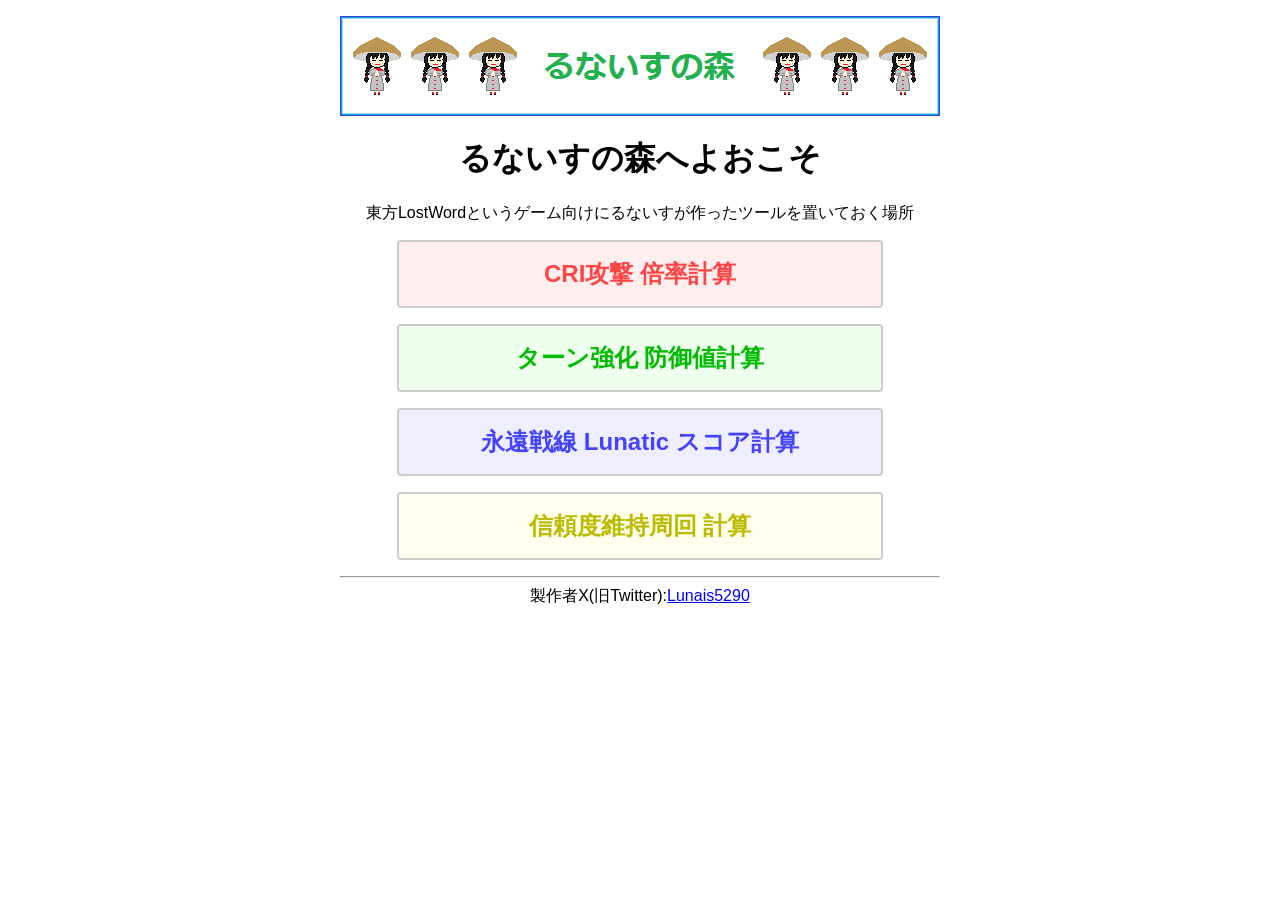
<file: index.html>
<!DOCTYPE html>
<html lang="ja">
<head>
  <meta charset="UTF-8">
  <meta name="viewport" content="width=device-width, initial-scale=1.0">
  <title>るないすの森</title>
  <link rel="stylesheet" href="css/style.css">
  <link rel="icon" href="images/favicon.ico">
  
  <a href="index.html">
    <img src="images/header.png" class="header">
  </a>
</head>
<body>
  <h1 style="text-align:center;">るないすの森へよおこそ</h1>
  <p style="text-align:center;">東方LostWordというゲーム向けにるないすが作ったツールを置いておく場所</p>
  <a href="mag.html" class="btn-1">CRI攻撃 倍率計算</a>
  <a href="turn.html" class="btn-2">ターン強化 防御値計算</a>
  <a href="score.html" class="btn-3">永遠戦線 Lunatic スコア計算</a>
  <a href="morale.html" class="btn-4">信頼度維持周回 計算</a>
  <hr>
  <div style="text-align: center;">
    製作者X(旧Twitter):<a href="https://x.com/Lunais5290" target="_blank"><span style="color: blue;">Lunais5290</span></a>
  </div>
</body>
</html>
</file>
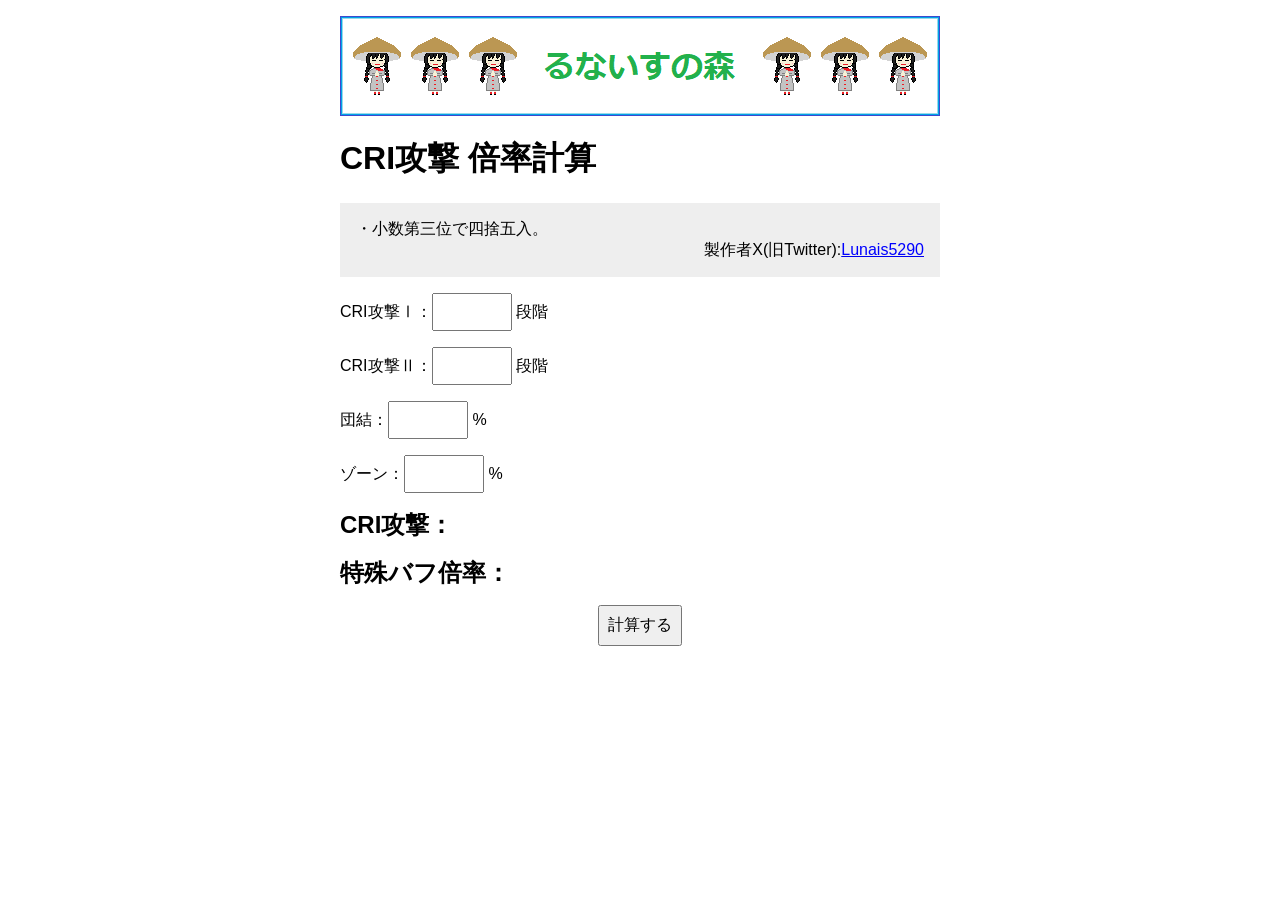
<file: mag.html>
<!DOCTYPE html>
<html lang="ja">
<head>
  <meta charset="UTF-8">
  <meta name="viewport" content="width=device-width, initial-scale=1.0">
  <title>るないすの森 - CRI攻撃 倍率計算</title>
  <link rel="stylesheet" href="css/style.css">
  <link rel="icon" href="images/favicon.ico">
  <script src="javascript/mag.js"></script>
  
  <a href="index.html">
    <img src="images/header.png" class="header">
  </a>
</head>
<body>
  <h1>CRI攻撃 倍率計算</h1>

  <div class="note">
    ・小数第三位で四捨五入。<br>
    <div class="notefooter">製作者X(旧Twitter):<a href="https://x.com/Lunais5290" target="_blank"><span style="color: blue;">Lunais5290</span></a></div>
  </div>

  <div class="list-mag">
    CRI攻撃Ⅰ：<input type="number" id="cri1" /> 段階
  </div>
  <div class="list-mag">
    CRI攻撃Ⅱ：<input type="number" id="cri2" /> 段階
  </div>
  <div class="list-mag">
    団結：<input type="number" id="criunity" /> %
  </div>
  <div class="list-mag">
    ゾーン：<input type="number" id="crizone" /> %
  </div>

  <div class="total" id="outputcri">CRI攻撃：</div>
  <div class="total" id="outputmag">特殊バフ倍率：</div>

  <div class="calculate">
    <button onclick="calculatemag()">計算する</button>
  </div>
</body>
</html>
</file>
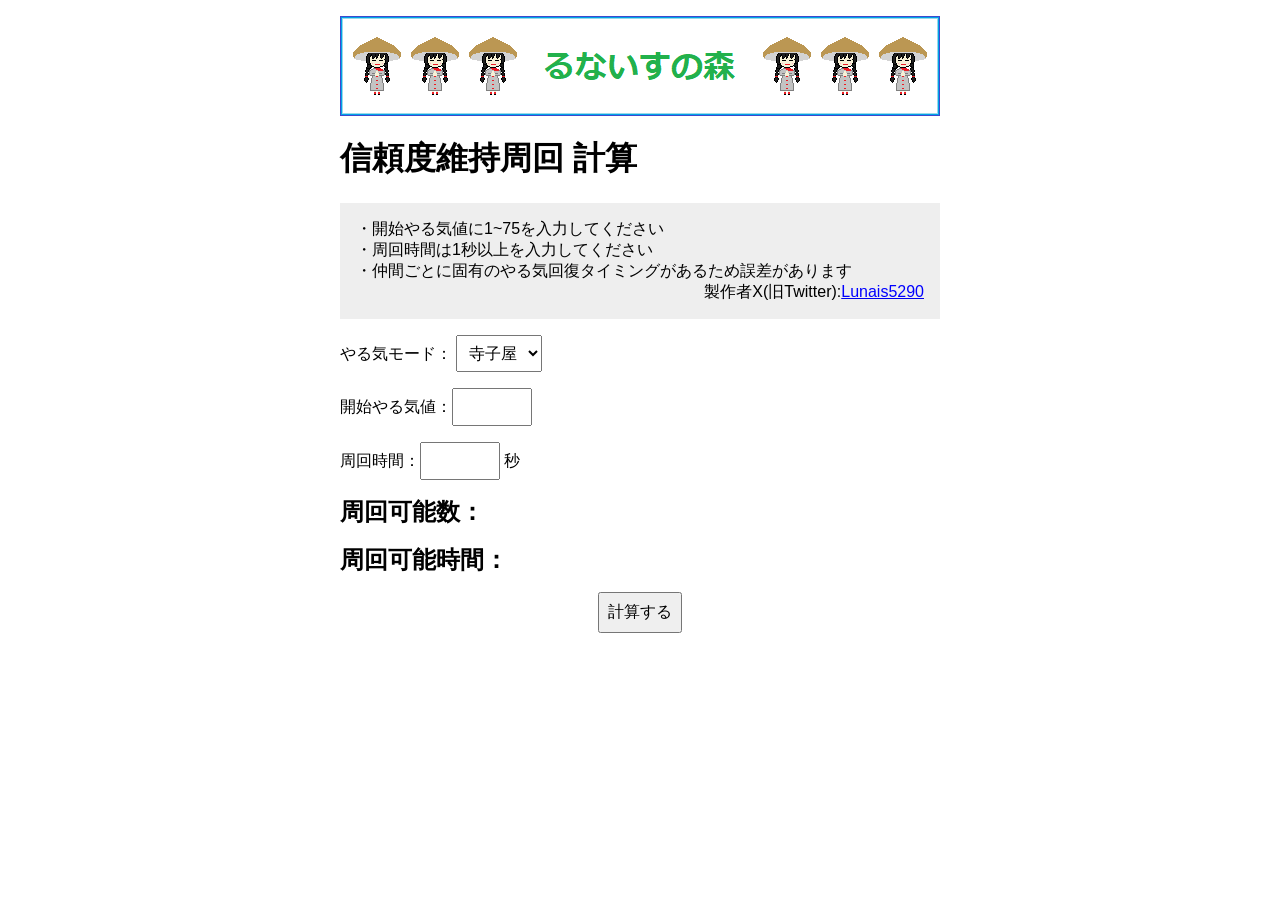
<file: morale.html>
<!DOCTYPE html>
<html lang="ja">
<head>
  <meta charset="UTF-8">
  <meta name="viewport" content="width=device-width, initial-scale=1.0">
  <title>るないすの森 - 信頼度維持周回 計算</title>
  <link rel="stylesheet" href="css/style.css">
  <link rel="icon" href="images/favicon.ico">
  <script src="javascript/morale.js"></script>

  <a href="index.html">
    <img src="images/header.png" class="header">
  </a>
</head>
<body>
  <h1>信頼度維持周回 計算</h1>

  <div class="note">
    ・開始やる気値に1~75を入力してください<br>
    ・周回時間は1秒以上を入力してください<br>
    ・仲間ごとに固有のやる気回復タイミングがあるため誤差があります<br>
    <div class="notefooter">製作者X(旧Twitter):<a href="https://x.com/Lunais5290" target="_blank"><span style="color: blue;">Lunais5290</span></a></div>
  </div>
  
  <label>やる気モード：</label>
  <select id="mode">
    <option value="terakoya">寺子屋</option>
    <option value="normal">通常</option>
  </select>

  <div class="list-morale">
    開始やる気値：<input type="number" id="morale" />
  </div>
  <div class="list-morale">
    周回時間：<input type="number" id="time" /> 秒
  </div>

  <div class="total" id="outputlaps">周回可能数：</div>
  <div class="total" id="outputtime">周回可能時間：</div>
  
  <div class="calculate">
    <button onclick="calculatemorale()">計算する</button>
  </div>
</body>
</html>
</file>
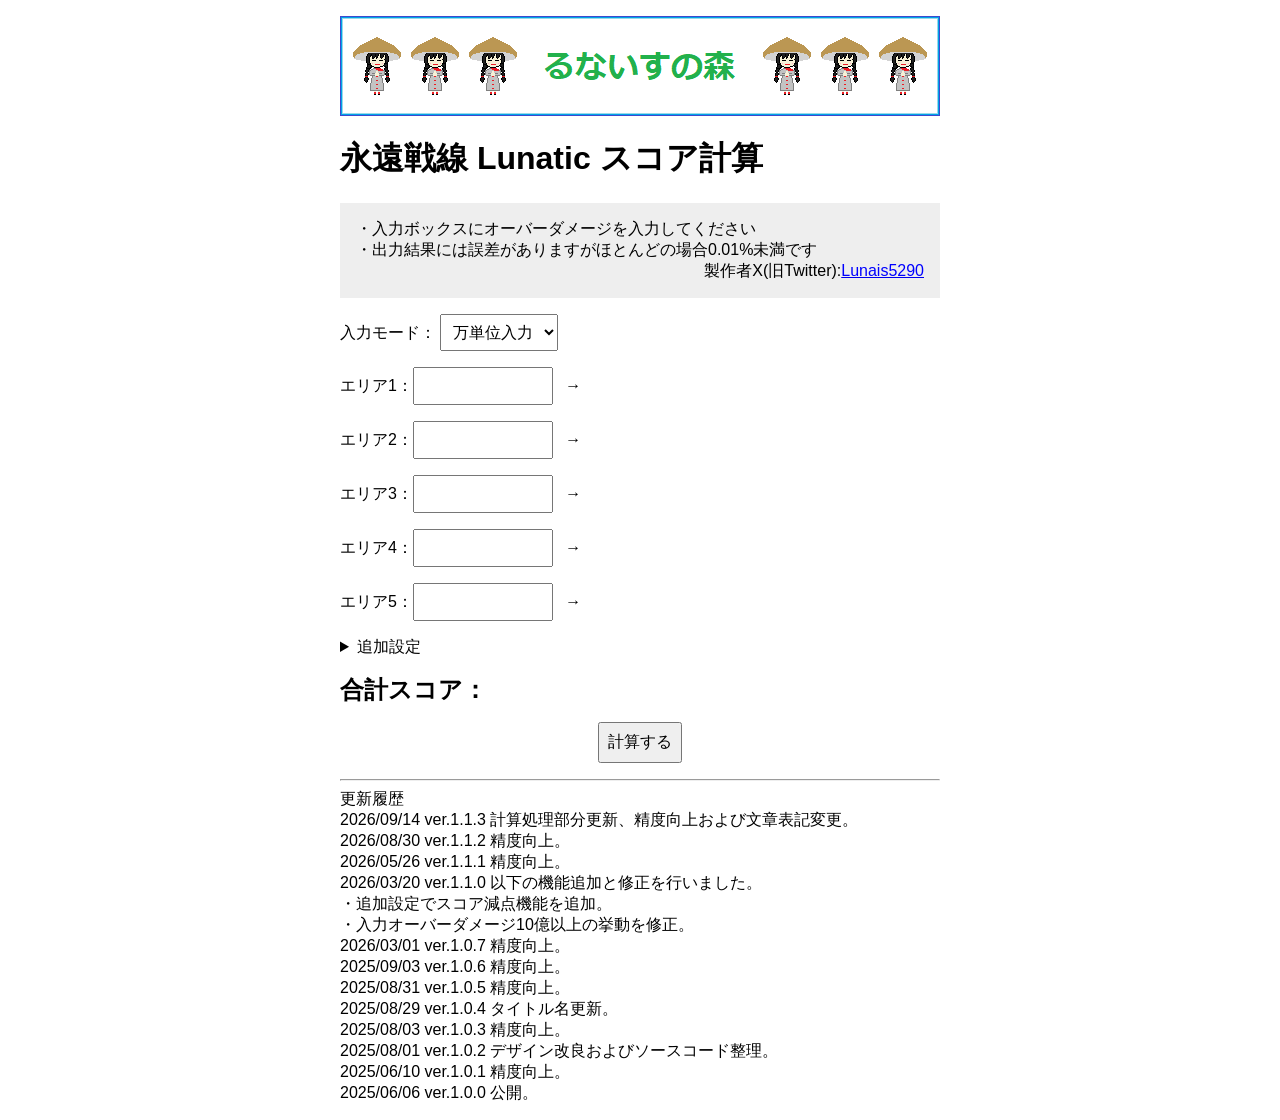
<file: score.html>
<!DOCTYPE html>
<html lang="ja">
<head>
  <meta charset="UTF-8">
  <meta name="viewport" content="width=device-width, initial-scale=1.0">
  <title>るないすの森 - 永遠戦線 Lunatic スコア計算</title>
  <link rel="stylesheet" href="css/style.css">
  <link rel="icon" href="images/favicon.ico">
  <script src="javascript/score.js"></script>

  <a href="index.html">
    <img src="images/header.png" class="header">
  </a>
</head>
<body>
  <h1>永遠戦線 Lunatic スコア計算</h1>

  <div class="note">
    ・入力ボックスにオーバーダメージを入力してください<br>
    ・出力結果には誤差がありますがほとんどの場合0.01%未満です<br>
    <div class="notefooter">製作者X(旧Twitter):<a href="https://x.com/Lunais5290" target="_blank"><span style="color: blue;">Lunais5290</span></a></div>
  </div>

  <label>入力モード：</label>
  <select id="mode">
    <option value="simple">万単位入力</option>
    <option value="full">フル入力</option>
  </select>
  
  <div class="list-overdamege">
    エリア1：<input type="number" id="area1" />
    <span class="areascore" id="out1">→</span>
  </div>
  <div class="list-overdamege">
    エリア2：<input type="number" id="area2" />
    <span class="areascore" id="out2">→</span>
  </div>
  <div class="list-overdamege">
    エリア3：<input type="number" id="area3" />
    <span class="areascore" id="out3">→</span>
  </div>
  <div class="list-overdamege">
    エリア4：<input type="number" id="area4" />
    <span class="areascore" id="out4">→</span>
  </div>
  <div class="list-overdamege">
    エリア5：<input type="number" id="area5" />
    <span class="areascore" id="out5">→</span>
  </div>

  <details class="option">
    <summary>追加設定</summary>
    <div class="decreasescore">
    スコア減点量：<input type="number" id="decreasescore" />
  </div>
  </details>

  <div class="total" id="outputscore">合計スコア：</div>
  
  <div class="calculate">
    <button onclick="calculatescore()">計算する</button>
  </div>

  <hr>
  
  <div>
    更新履歴<br>
    2026/09/14 ver.1.1.3 計算処理部分更新、精度向上および文章表記変更。<br>
    2026/08/30 ver.1.1.2 精度向上。<br>
    2026/05/26 ver.1.1.1 精度向上。<br>
    2026/03/20 ver.1.1.0 以下の機能追加と修正を行いました。<br>
    ・追加設定でスコア減点機能を追加。<br>
    ・入力オーバーダメージ10億以上の挙動を修正。<br>
    2026/03/01 ver.1.0.7 精度向上。<br>
    2025/09/03 ver.1.0.6 精度向上。<br>
    2025/08/31 ver.1.0.5 精度向上。<br>
    2025/08/29 ver.1.0.4 タイトル名更新。<br>
    2025/08/03 ver.1.0.3 精度向上。<br>
    2025/08/01 ver.1.0.2 デザイン改良およびソースコード整理。<br>
    2025/06/10 ver.1.0.1 精度向上。<br>
    2025/06/06 ver.1.0.0 公開。<br>
  </div>
</body>
</html>
</file>
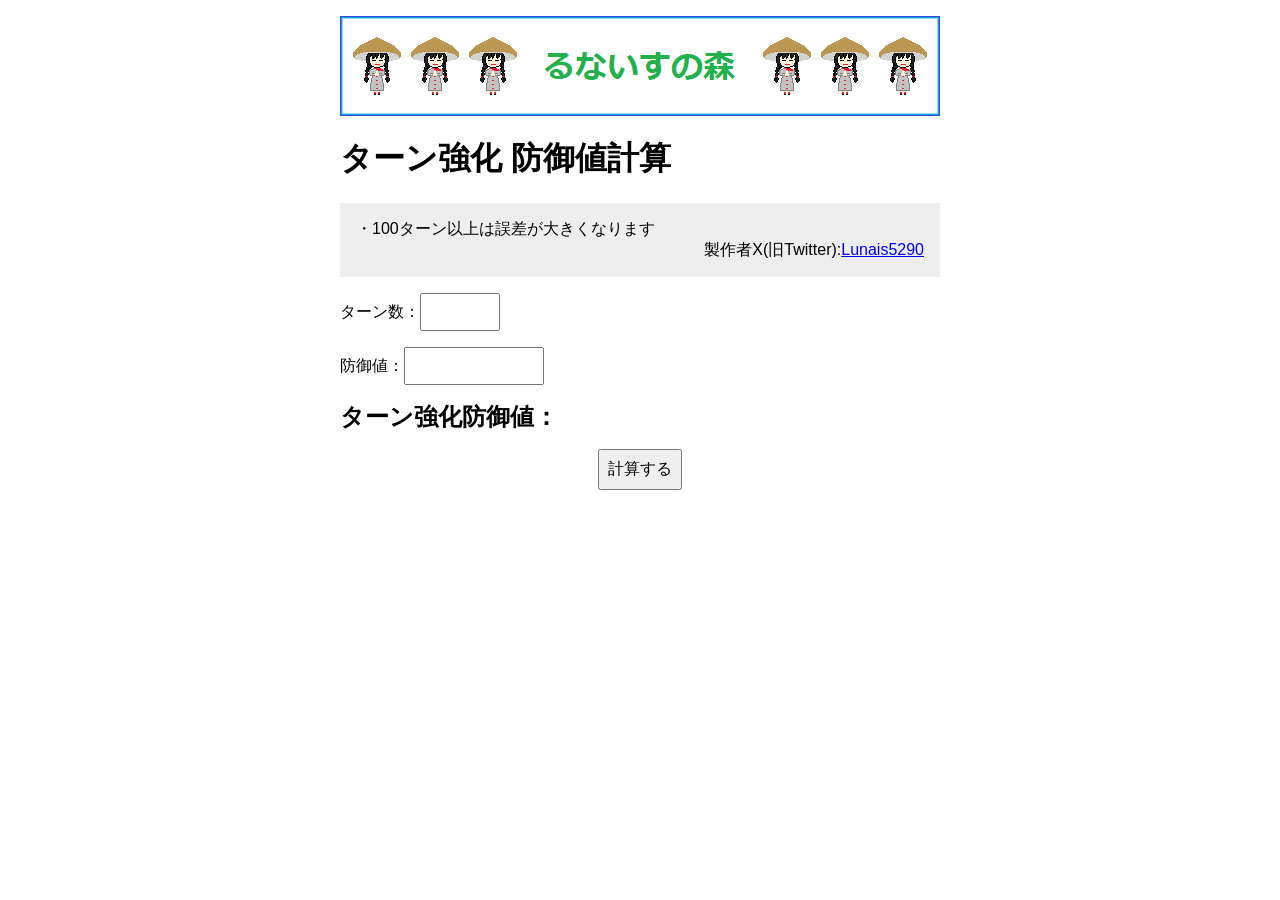
<file: turn.html>
<!DOCTYPE html>
<html lang="ja">
<head>
  <meta charset="UTF-8">
  <meta name="viewport" content="width=device-width, initial-scale=1.0">
  <title>るないすの森 - ターン強化 防御値計算</title>
  <link rel="stylesheet" href="css/style.css">
  <link rel="icon" href="images/favicon.ico">
  <script src="javascript/turn.js"></script>

  <a href="index.html">
    <img src="images/header.png" class="header">
  </a>
</head>
<body>
  <h1>ターン強化 防御値計算</h1>

  <div class="note">
    ・100ターン以上は誤差が大きくなります<br>
    <div class="notefooter">製作者X(旧Twitter):<a href="https://x.com/Lunais5290" target="_blank"><span style="color: blue;">Lunais5290</span></a></div>
  </div>
  
  <div class="list-turn">
    ターン数：<input type="number" id="turn" />
  </div>
  <div class="list-defence">
    防御値：<input type="number" id="defence" />
  </div>

  <div class="total" id="outputturn">ターン強化防御値：</div>
  
  <div class="calculate">
    <button onclick="calculateturn()">計算する</button>
  </div>
</body>
</html>
</file>
<file: css/style.css>
html {
  overflow-y: scroll;
}
body {
  max-width: 600px;
  margin: auto;
  padding: 1rem;
  font-family: sans-serif;
}
select, input, button {
  padding: 0.5rem;
  font-size: 1rem;
}
select{
  margin-top: 1rem;
}
hr {
  margin-top: 1rem;
}
.header {
  display: block;
  width: 100%;
}

/* btn */
.btn-1, .btn-2, .btn-3, .btn-4 {
  display: block;
  width: 75%;
  margin: auto;
  margin-top: 1rem;
  padding: 1rem;
  text-decoration: none;
  text-align: center;
  font-weight: bold;
  font-size: 1.5rem;
  border-radius: 4px;
  border: solid 2px #ccc;
  transition: 0.5s;
}
.btn-1 {
  background: #fee;
  color: #f44;
}
.btn-1:hover {
  background: #fdd;
}
.btn-2 {
  background: #efe;
  color: #0b0;
}
.btn-2:hover {
  background: #dfd;
}
.btn-3 {
  background: #eef;
  color: #44f;
}
.btn-3:hover {
  background: #ddf;
}
.btn-4 {
  background: #ffe;
  color: #bb0;
}
.btn-4:hover {
  background: #ffd;
}

/* note */
.note {
  background: #eee;
  padding: 1rem;
}
.notefooter {
  text-align: right;
}

/* mag */
.list-mag input {
  width: 60px;
  margin-top: 1rem;
}

/* turn */
.list-turn input {
  width: 60px;
  margin-top: 1rem;
}
.list-defence input {
  width: 120px;
  margin-top: 1rem;
}

/* score */
.list-overdamege {
  margin-top: 1rem;
}
.list-overdamege input {
  width: 120px;
}
.areascore {
  margin-left: 0.5rem;
  font-weight: bold;
}
.option {
  margin-top: 1rem;
}
.decreasescore input {
  width: 90px;
  margin-top: 1rem;
}
.calculate {
  display: flex;
  justify-content: center;
  margin-top: 1rem;
}
.total {
  margin-top: 1rem;
  font-size: 1.5rem;
  font-weight: bold;
}

/* morale */
.list-morale input {
  width: 60px;
  margin-top: 1rem;
}
</file>
